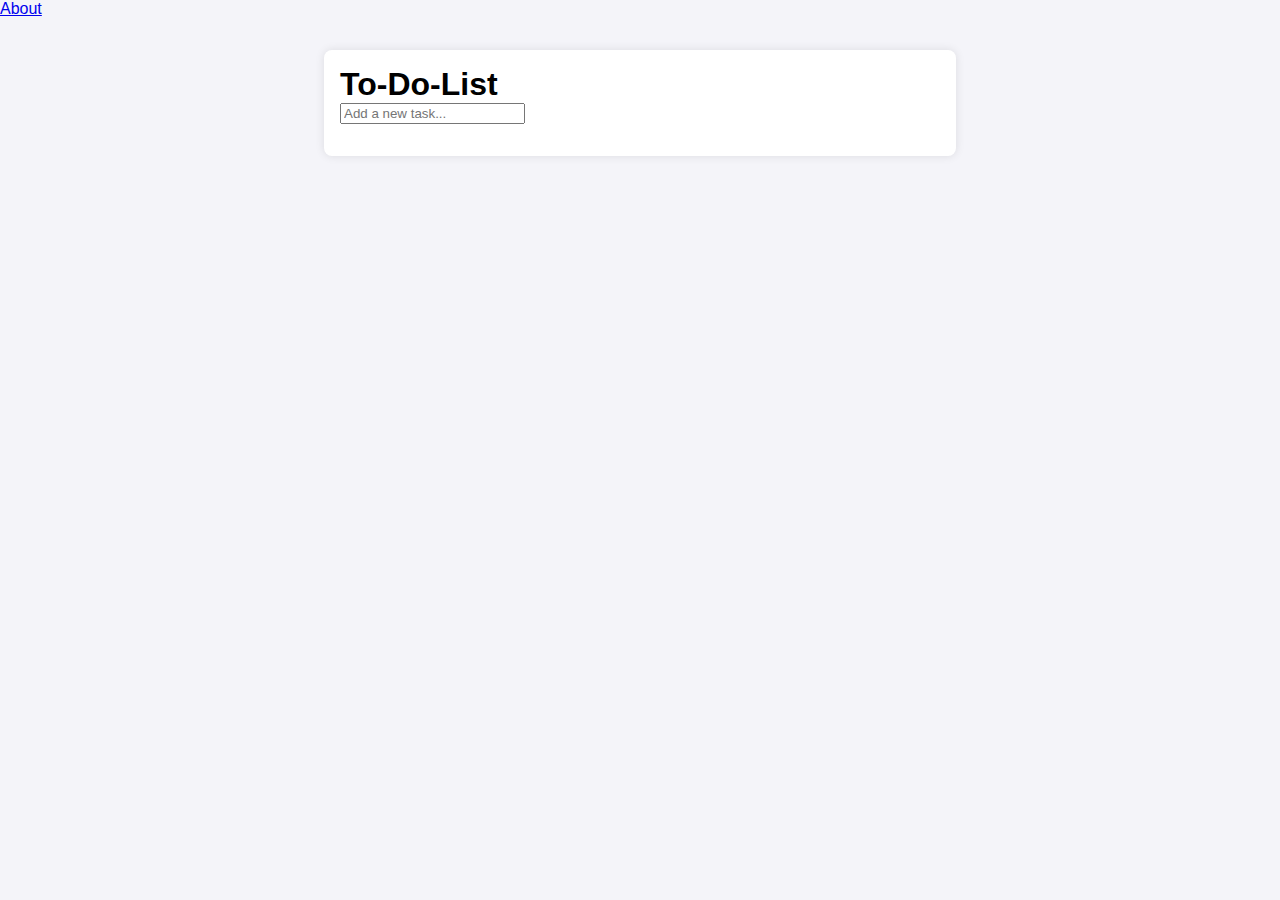
<file: index.html>
<!DOCTYPE html>
<html lang="en">
<head>
<meta charset="UTF-8">
<meta name="viewport" content="width=device-width, initial-scale=1.0">
<title>To_Do_List</title>
<link rel="stylesheet" href="styles.css">
<link rel="stylesheet" href="about.html">
</head>
<body>
    <a href="about.html">About</a>
<div class="container">
<h1>To-Do-List</h1>
<input type="text" id="taskInput" placeholder="Add a new task...">
<ul id="taskList"></ul>
</div>
<script>
document.getElementById('taskInput').addEventListener('keypress', function(e) {
if (e.key === 'Enter') {
addTask();
}
});
function addTask() {
const taskInput = document.getElementById('taskInput');
const taskText = taskInput.value.trim();
if (taskText !== '') {
const taskList = document.getElementById('taskList');
const li = document.createElement('li');
li.textContent = taskText;
const button = document.createElement('button');
button.textContent = 'Delete';
button.onclick = function() {
taskList.removeChild(li);
};
li.appendChild(button);
taskList.appendChild(li);
taskInput.value = '';
}
}
</script>
</body>
</html>
<style>
.completed {
text-decoration: line-through;
}
</style>
<script>
document.getElementById('taskList').addEventListener('click', function(e) {
if (e.target.tagName === 'LI') {
e.target.classList.toggle('completed');
}
});
</script>

</modified_code>
</file>
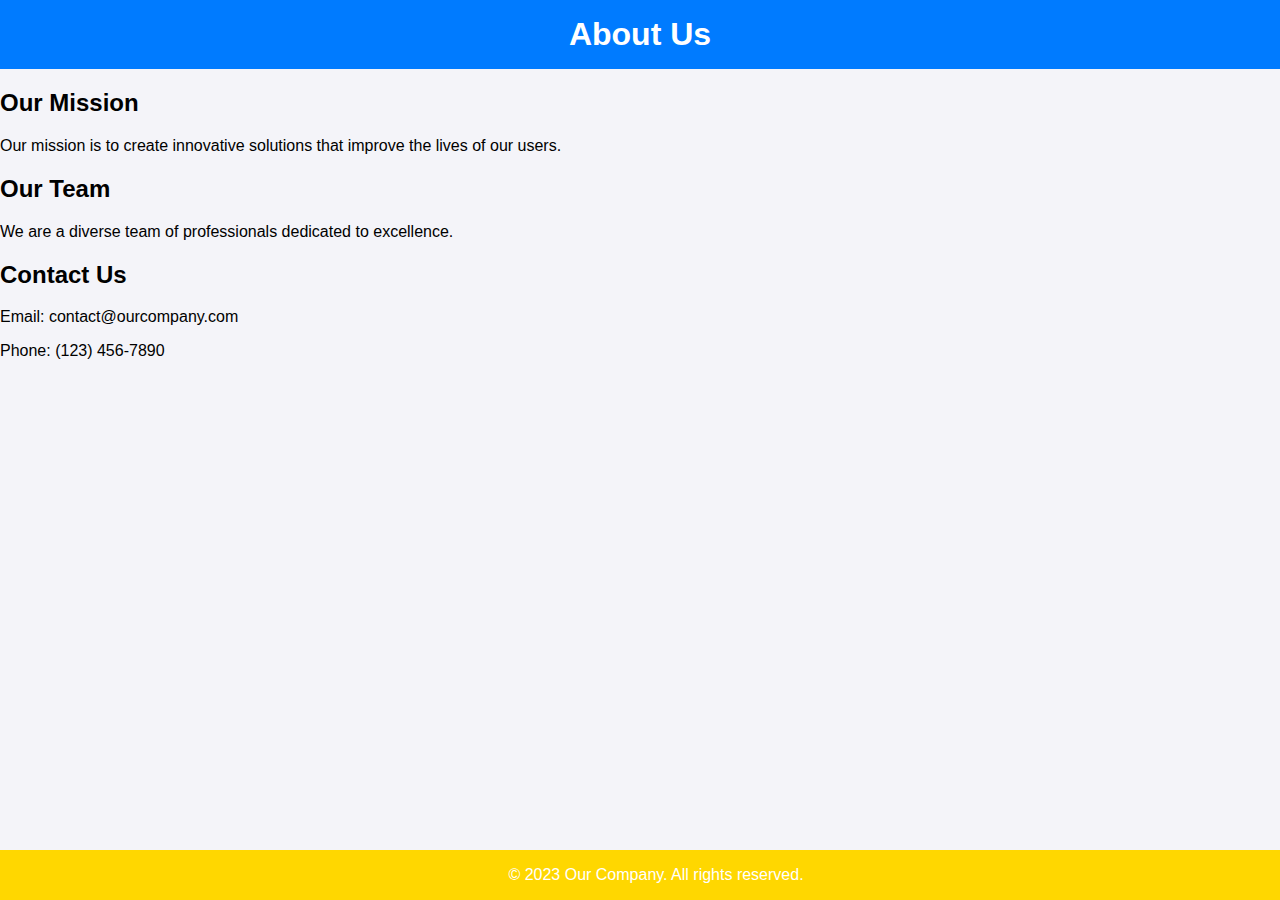
<file: about.html>
<!DOCTYPE html>
<html lang="en">
<head>
    <meta charset="UTF-8">
    <meta name="viewport" content="width=device-width, initial-scale=1.0">
    <title>About Us</title>
    <link rel="stylesheet" href="styles.css">
</head>
<body>
    <header>
        <h1>About Us</h1>
    </header>
    <main>
        <section>
            <h2>Our Mission</h2>
            <p>Our mission is to create innovative solutions that improve the lives of our users.</p>
        </section>
        <section>
            <h2>Our Team</h2>
            <p>We are a diverse team of professionals dedicated to excellence.</p>
        </section>
        <section>
            <h2>Contact Us</h2>
            <p>Email: contact@ourcompany.com</p>
            <p>Phone: (123) 456-7890</p>
        </section>
    </main>
    <footer>
        <p>&copy; 2023 Our Company. All rights reserved.</p>
    </footer>
</body>
</html>
</file>
<file: styles.css>
body {
	font-family: Arial, sans-serif;
	background-color: #f4f4f9;
	margin: 0;
	padding: 0;
}
header {
	background-color: #007BFF;
	color: white;
	text-align: center;
	padding: 1rem;
}
h1 {
	margin: 0;
}
.container {
	max-width: 600px;
	margin: 2rem auto;
	padding: 1rem;
	background-color: white;
	box-shadow: 0 0 10px rgba(0, 0, 0, 0.1);
	border-radius: 8px;
}
ul {
	list-style-type: none;
	padding: 0;
}
li {
	background-color: #f9f9f9;
	margin: 0.5rem 0;
	padding: 0.75rem;
	border-left: 5px solid #007BFF;
	display: flex;
	justify-content: space-between;
	align-items: center;
	border-radius: 4px;
	transition: background-color 0.3s ease;
}
li:hover {
	background-color: #e0e0e0;
}
button {
	background-color: #FFA500;
	color: white;
	border: none;
	padding: 0.5rem 1rem;
	border-radius: 4px;
	cursor: pointer;
	transition: background-color 0.3s ease;
}
button:hover {
	background-color: #FF8C00;
}
footer {
	background-color: #FFD700;
	color: white;
	text-align: center;
	padding: 1rem;
	position: fixed;
	width: 100%;
	bottom: 0;
}
footer p {
	margin: 0;
}

body {
	font-family: Arial, sans-serif;
	background-color: #f4f4f9;
	margin: 0;
	padding: 0;
}
header {
	background-color: #007BFF;
	color: white;
	text-align: center;
	padding: 1rem;
}
h1 {
	margin: 0;
}
.container {
	max-width: 600px;
	margin: 2rem auto;
	padding: 1rem;
	background-color: white;
	box-shadow: 0 0 10px rgba(0, 0, 0, 0.1);
	border-radius: 8px;
}
ul {
	list-style-type: none;
	padding: 0;
}
li {
	background-color: #f9f9f9;
	margin: 0.5rem 0;
	padding: 0.75rem;
	border-left: 5px solid #007BFF;
	display: flex;
	justify-content: space-between;
	align-items: center;
	border-radius: 4px;
	transition: background-color 0.3s ease;
}
li:hover {
	background-color: #e0e0e0;
}
button {
	background-color: #FFA500;
	color: white;
	border: none;
	padding: 0.5rem 1rem;
	border-radius: 4px;
	cursor: pointer;
	transition: background-color 0.3s ease;
}
button:hover {
	background-color: #FF8C00;
}
footer {
	background-color: #FFD700;
	color: white;
	text-align: center;
	padding: 1rem;
	position: fixed;
	width: 100%;
	bottom: 0;
}
footer p {
	margin: 0;
}
</file>
